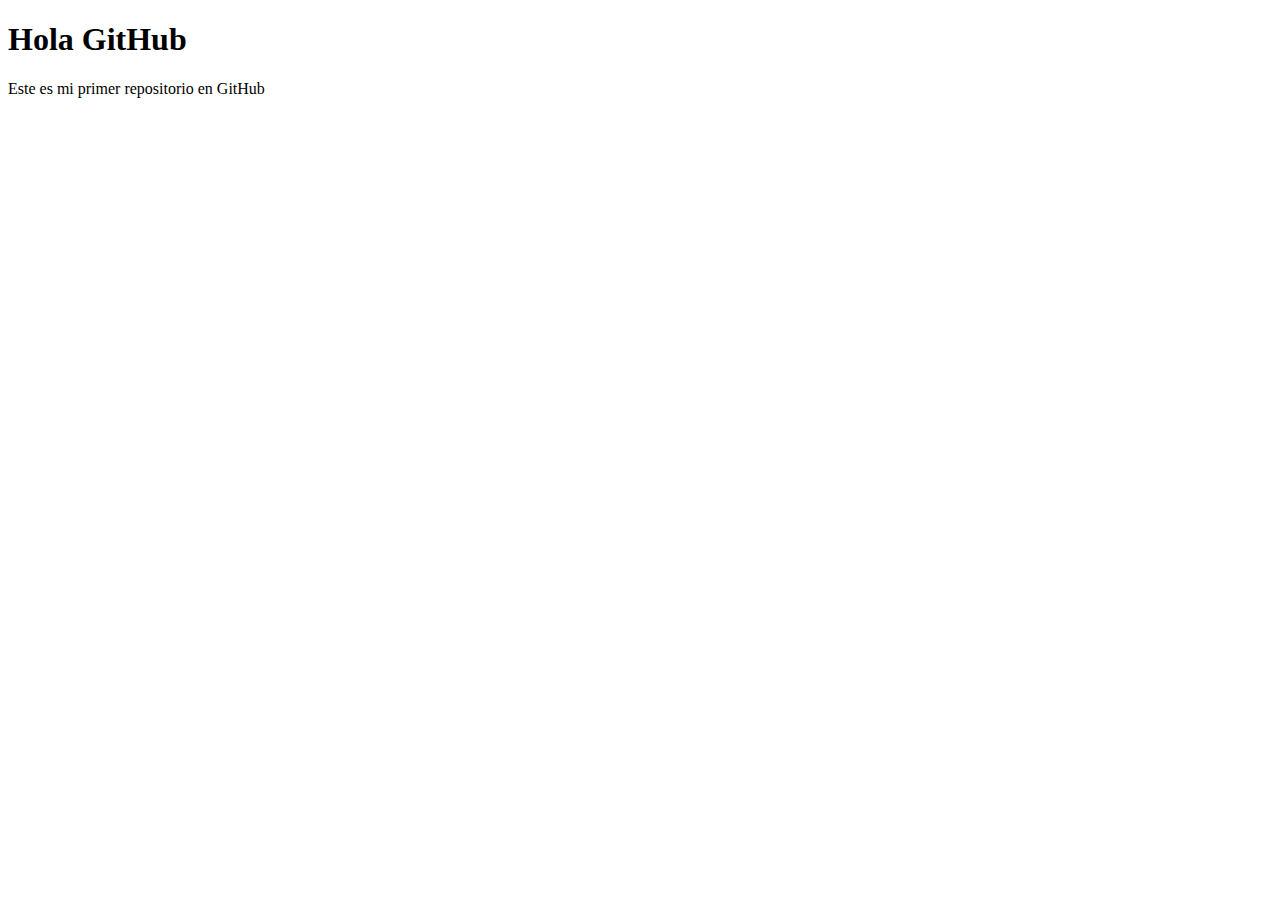
<file: johana.html>
<!DOCTYPE html>
<html lang="en">
<head>
    <meta charset="UTF-8">
    <meta name="viewport" content="width=device-width, initial-scale=1.0">
    <title>Johana</title>
</head>
<body>
    <h1>Hola GitHub</h1>
    <p>Este es mi primer repositorio en GitHub</p>
</body>
</html>
</file>
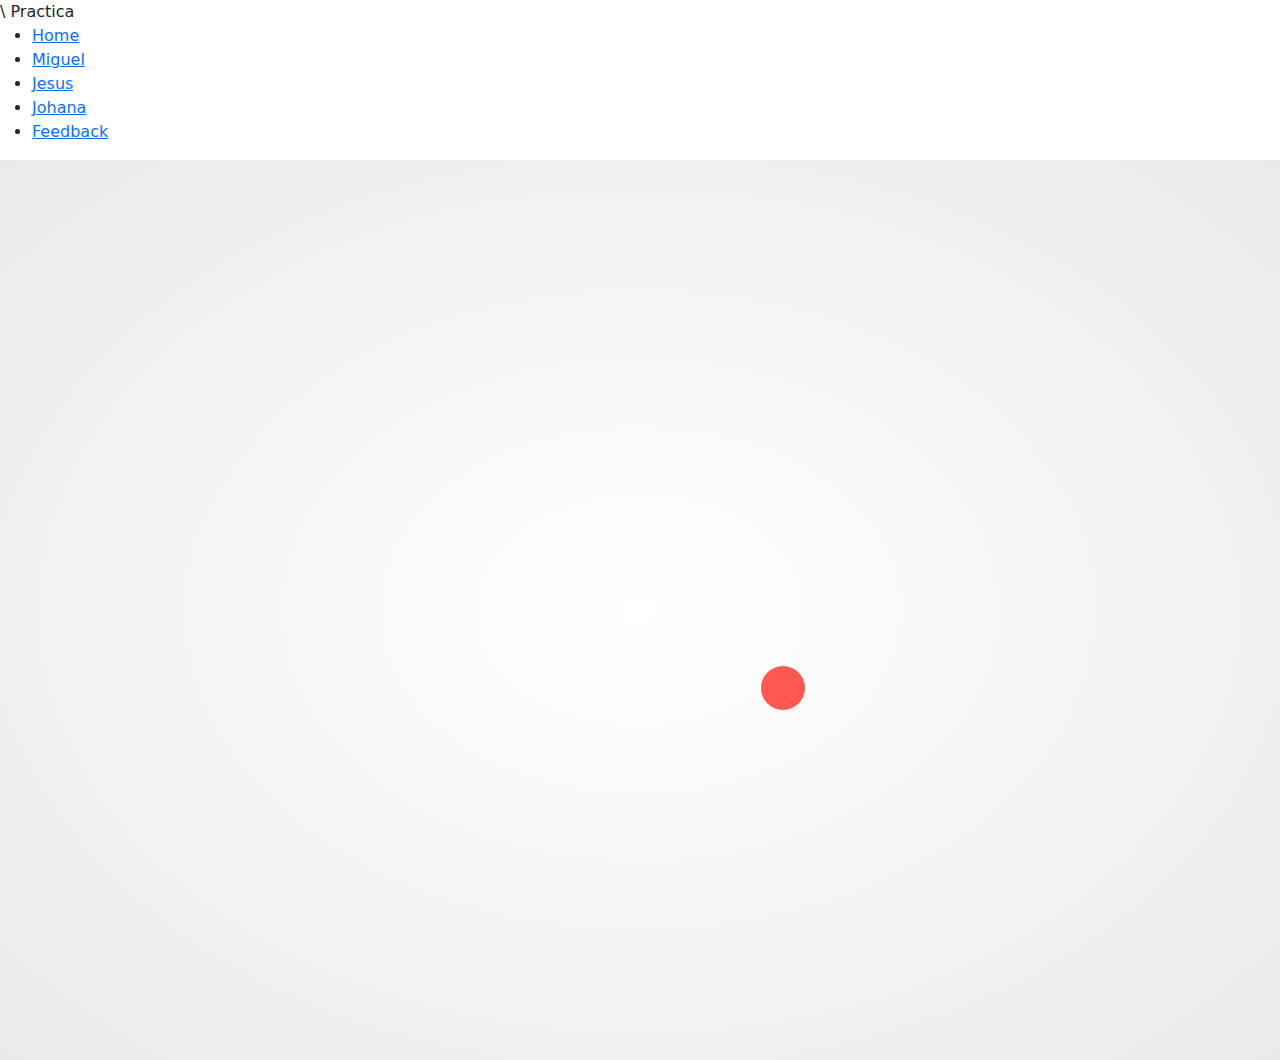
<file: miguel.html>
<!DOCTYPE html>
<html lang="en">
<head>
  <meta charset="UTF-8">
  <meta name="viewport" content="width=device-width, initial-scale=1.0">
  <link href="https://cdn.jsdelivr.net/npm/bootstrap@5.3.3/dist/css/bootstrap.min.css" rel="stylesheet" integrity="sha384-QWTKZyjpPEjISv5WaRU9OFeRpok6YctnYmDr5pNlyT2bRjXh0JMhjY6hW+ALEwIH" crossorigin="anonymous">\
  <link rel="stylesheet" href="css/miguel.css">
  <title>Document</title>
</head>
<body>
  <label class="logo">Practica</label>
      <ul>
        <li><a class="active" href="#">Home</a></li>
        <li><a href="miguel.html">Miguel</a></li>
        <li><a href="jesus.html">Jesus</a></li>
        <li><a href="johana.html">Johana</a></li>
        <li><a href="#">Feedback</a></li>
      </ul>
    </nav>

<div class="hello-parent">

  <svg class="hello-word" width="365" height="365" viewBox="0 0 365 365">

    <g id="H-letter">
      <line class="H-left-stroke" x1="17" y1="0" x2="17" y2="124" stroke="#000" fill="none" stroke-width="34" />
      <line class="H-mid-stroke" x1="33" y1="62" x2="68" y2="62" stroke="#000" fill="none" stroke-width="34" />
      <line class="H-right-stroke" x1="84" y1="0" x2="84" y2="124" stroke="#000" fill="none" stroke-width="34" />
    </g>

    <g id="E-letter">
      <line class="E-left-stroke" x1="138" y1="0" x2="138" y2="124" stroke="#000" fill="none" stroke-width="34" />
      <line class="E-top-stroke" x1="154" y1="17" x2="201" y2="17" stroke="#000" fill="none" stroke-width="34" />
      <line class="E-mid-stroke" x1="154" y1="62" x2="196" y2="62" stroke="#000" fill="none" stroke-width="34" />
      <line class="E-bottom-stroke" x1="154" y1="107" x2="201" y2="107" stroke="#000" fill="none" stroke-width="34" />
    </g>

    <g id="L-one-letter">
      <line class="L-one-long-stroke" x1="17" y1="153" x2="17" y2="277" stroke="#000" fill="none" stroke-width="34" />
      <line class="L-one-short-stroke" x1="33" y1="260" x2="77" y2="260" stroke="#000" fill="none" stroke-width="34" />
    </g>

    <g id="L-two-letter">
      <line class="L-two-long-stroke" x1="104" y1="153" x2="104" y2="277" stroke="#000" fill="none" stroke-width="34" />
      <line class="L-two-short-stroke" x1="120" y1="260" x2="164" y2="260" stroke="#000" fill="none" stroke-width="34" />
    </g>

    <g id="O-letter">
      <circle class="O-stroke" cx="231" cy="215" r="48" stroke="#000" fill="none" stroke-width="31" />
    </g>

    <g id="red-dot">
      <!-- Initially I tried creating a circle but it was harder to manipulate it how I wanted to in CSS so I resorted to using a line trick to make it look like a circle ....
    
    <circle class="red-dot" cx="325" cy="260" r="20" fill="#FF5851" stroke="none" />

    -->

      <line x1="325" y1="260" x2="325" y2="260" stroke="#FF5851" class="red-dot" />
    </g>

  </svg>
</div>
</body>
</html>
</file>
<file: css/miguel.css>
html, body, .hello-parent {
  height: 100%;
  width: 100%;
  margin: 0;
}

.hello-parent {
  display: flex;
  background: #fff;
  background: -webkit-radial-gradient(#fff, #eaeaea); 
  background: -o-radial-gradient(#fff, #eaeaea); 
  background: -moz-radial-gradient(#fff, #eaeaea);
  background: radial-gradient(#fff, #eaeaea); 
}

.hello-word {
  margin:auto;
}
/* H Animation */

.H-left-stroke {
  stroke-dasharray: 124px;
  stroke-dashoffset: 124px;
  animation: H-left-move 20s ease forwards;
}

.H-mid-stroke {
  stroke-dasharray: 37px;
  stroke-dashoffset: 37px;
  animation: H-mid-move 9s ease forwards;
}

.H-right-stroke {
  stroke-dasharray: 124px;
  stroke-dashoffset: 124px;
  animation: H-right-move 13s ease forwards;
}

@keyframes H-left-move {
  0% {
    stroke-dashoffset: 124px;
  }
  5% {
    stroke-dashoffset: 0px;
  }
  100% {
    stroke-dashoffset: 0px;
  }
}

@keyframes H-mid-move {
  0% {
    stroke-dashoffset: 37px;
  }
  5% {
    stroke-dashoffset: 37px;
  }
  10% {
    stroke-dashoffset: 0px;
  }
  100% {
    stroke-dashoffset: 0px;
  }
}

@keyframes H-right-move {
  0% {
    stroke-dashoffset: 124px;
  }
  5% {
    stroke-dashoffset: 124px;
  }
  10% {
    stroke-dashoffset: 0px;
  }
  100% {
    stroke-dashoffset: 0px;
  }
}

/* E Animation */

.E-left-stroke {
  stroke-dasharray: 124px;
  stroke-dashoffset: 124px;
  animation: E-left-move 20s ease forwards;
}

.E-top-stroke {
  stroke-dasharray: 47px;
  stroke-dashoffset: 47px;
  animation: E-top-move 10s ease forwards;
}

.E-mid-stroke {
  stroke-dasharray: 42px;
  stroke-dashoffset: 42px;
  animation: E-mid-move 10s ease forwards;
}

.E-bottom-stroke {
  stroke-dasharray: 47px;
  stroke-dashoffset: 47px;
  animation: E-bottom-move 10s ease forwards;
}

@keyframes E-left-move {
  0% {
    stroke-dashoffset: 124px;
  }
  2% {
    stroke-dashoffset: 124px;
  }
  6% {
    stroke-dashoffset: 0px;
  }
  100% {
    stroke-dashoffset: 0px;
  }
}

@keyframes E-top-move {
  0% {
    stroke-dashoffset: 47px;
  }
  6% {
    stroke-dashoffset: 47px;
  }
  11% {
    stroke-dashoffset: 0px;
  }
  100% {
    stroke-dashoffset: 0px;
  }
}

@keyframes E-mid-move {
  0% {
    stroke-dashoffset: 42px;
  }
  8% {
    stroke-dashoffset: 42px;
  }
  13% {
    stroke-dashoffset: 0px;
  }
  100% {
    stroke-dashoffset: 0px;
  }
}

@keyframes E-bottom-move {
  0% {
    stroke-dashoffset: 47px;
  }
  11% {
    stroke-dashoffset: 47px;
  }
  16% {
    stroke-dashoffset: 0px;
  }
  100% {
    stroke-dashoffset: 0px;
  }
}

/* L One Animation */

.L-one-long-stroke {
  stroke-dasharray: 124px;
  stroke-dashoffset: 124px;
  animation: L-one-long-move 20s ease forwards;
}

.L-one-short-stroke {
  stroke-dasharray: 44px;
  stroke-dashoffset: 44px;
  animation: L-one-short-move 10s ease forwards;
}

@keyframes L-one-long-move {
  0% {
    stroke-dashoffset: 124px;
  }
  2% {
    stroke-dashoffset: 124px;
  }
  7% {
    stroke-dashoffset: 0px;
  }
  100% {
    stroke-dashoffset: 0px;
  }
}

@keyframes L-one-short-move {
  0% {
    stroke-dashoffset: 44px;
  }
  13% {
    stroke-dashoffset: 44px;
  }
  18% {
    stroke-dashoffset: 0px;
  }
  100% {
    stroke-dashoffset: 0px;
  }
}

/* L Two Animation */

.L-two-long-stroke {
  stroke-dasharray: 124px;
  stroke-dashoffset: 124px;
  animation: L-two-long-move 20s ease forwards;
}

.L-two-short-stroke {
  stroke-dasharray: 44px;
  stroke-dashoffset: 44px;
  animation: L-two-short-move 10s ease forwards;
}

@keyframes L-two-long-move {
  0% {
    stroke-dashoffset: 124px;
  }
  3% {
    stroke-dashoffset: 124px;
  }
  8% {
    stroke-dashoffset: 0px;
  }
  100% {
    stroke-dashoffset: 0px;
  }
}

@keyframes L-two-short-move {
  0% {
    stroke-dashoffset: 44px;
  }
  15% {
    stroke-dashoffset: 44px;
  }
  20% {
    stroke-dashoffset: 0px;
  }
  100% {
    stroke-dashoffset: 0px;
  }
}

/* O Animation */

.O-stroke {
  stroke-dasharray: 302px;
  stroke-dashoffset: 302px;
  animation: O-move 20s ease forwards;
}

@keyframes O-move {
  0% {
    stroke-dashoffset: 302px;
  }
  4% {
    stroke-dashoffset: 302px;
  }
  9% {
    stroke-dashoffset: 0px;
  }
  100% {
    stroke-dashoffset: 0px;
  }
}

/* Red Dot Animation */

.red-dot {
  stroke-width: 44px;
  stroke-linecap: round;
  animation: red-dot-grow 8s ease-out forwards;
}

@keyframes red-dot-grow {
  0% {
    stroke-width: 0px;
  }
  15% {
    stroke-width: 0px;
  }
  20% {
    stroke-width: 44px;
  }
  100% {
    stroke-width: 44px;
  }
}
</file>
